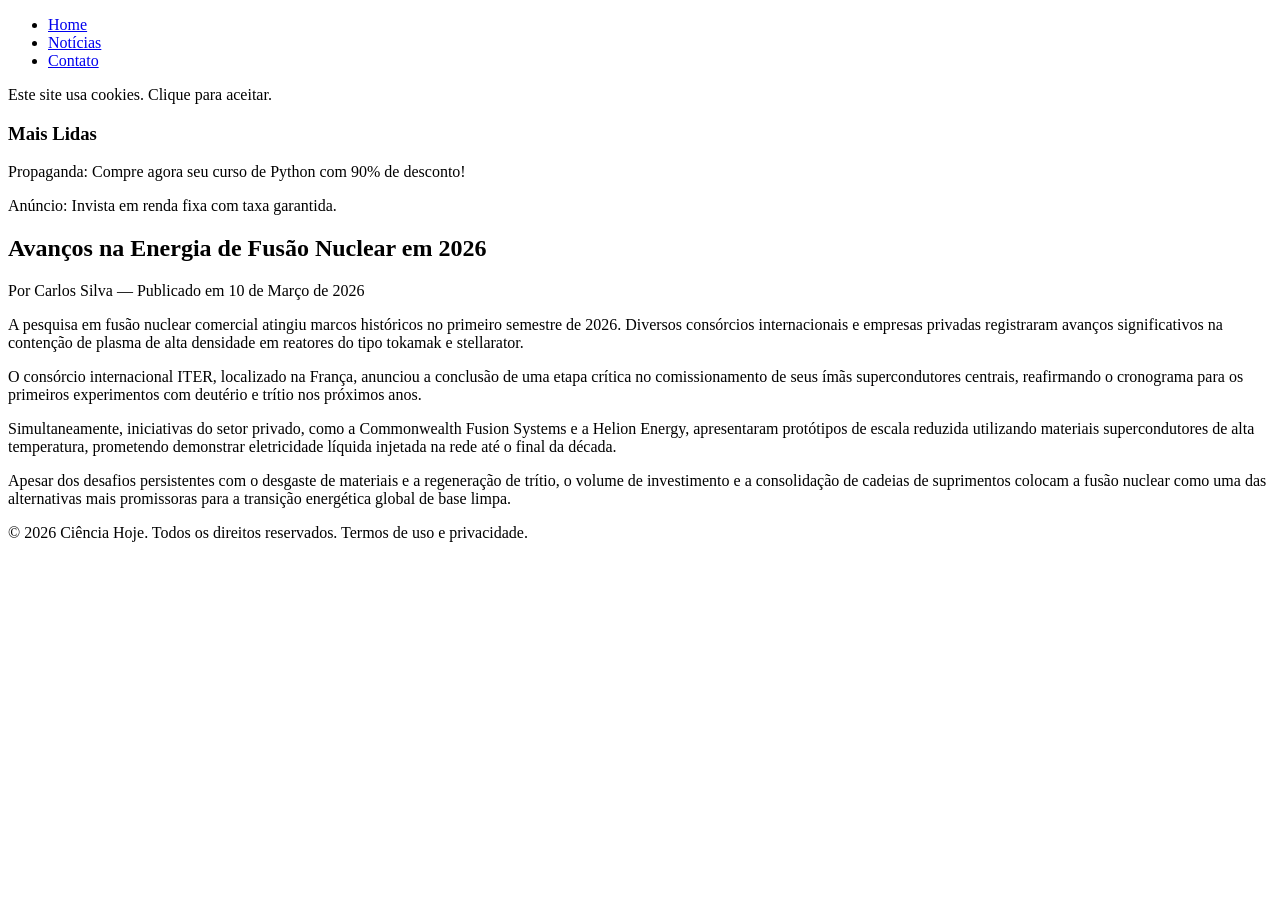
<file: search-proxy/tests/fixtures/sample_article.html>
<!DOCTYPE html>
<html lang="pt-BR">
<head>
    <meta charset="UTF-8">
    <title>Avanços na Energia de Fusão Nuclear em 2026 - Ciência Hoje</title>
</head>
<body>
    <header>
        <nav>
            <ul>
                <li><a href="/">Home</a></li>
                <li><a href="/noticias">Notícias</a></li>
                <li><a href="/contato">Contato</a></li>
            </ul>
        </nav>
        <div class="cookie-banner">
            Este site usa cookies. Clique para aceitar.
        </div>
    </header>

    <aside class="sidebar">
        <h3>Mais Lidas</h3>
        <p>Propaganda: Compre agora seu curso de Python com 90% de desconto!</p>
        <p>Anúncio: Invista em renda fixa com taxa garantida.</p>
    </aside>

    <main>
        <article>
            <h1>Avanços na Energia de Fusão Nuclear em 2026</h1>
            <p class="byline">Por Carlos Silva — Publicado em 10 de Março de 2026</p>

            <p>A pesquisa em fusão nuclear comercial atingiu marcos históricos no primeiro semestre de 2026. Diversos consórcios internacionais e empresas privadas registraram avanços significativos na contenção de plasma de alta densidade em reatores do tipo tokamak e stellarator.</p>

            <p>O consórcio internacional ITER, localizado na França, anunciou a conclusão de uma etapa crítica no comissionamento de seus ímãs supercondutores centrais, reafirmando o cronograma para os primeiros experimentos com deutério e trítio nos próximos anos.</p>

            <p>Simultaneamente, iniciativas do setor privado, como a Commonwealth Fusion Systems e a Helion Energy, apresentaram protótipos de escala reduzida utilizando materiais supercondutores de alta temperatura, prometendo demonstrar eletricidade líquida injetada na rede até o final da década.</p>

            <p>Apesar dos desafios persistentes com o desgaste de materiais e a regeneração de trítio, o volume de investimento e a consolidação de cadeias de suprimentos colocam a fusão nuclear como uma das alternativas mais promissoras para a transição energética global de base limpa.</p>
        </article>
    </main>

    <footer>
        <p>&copy; 2026 Ciência Hoje. Todos os direitos reservados. Termos de uso e privacidade.</p>
    </footer>
</body>
</html>
</file>
